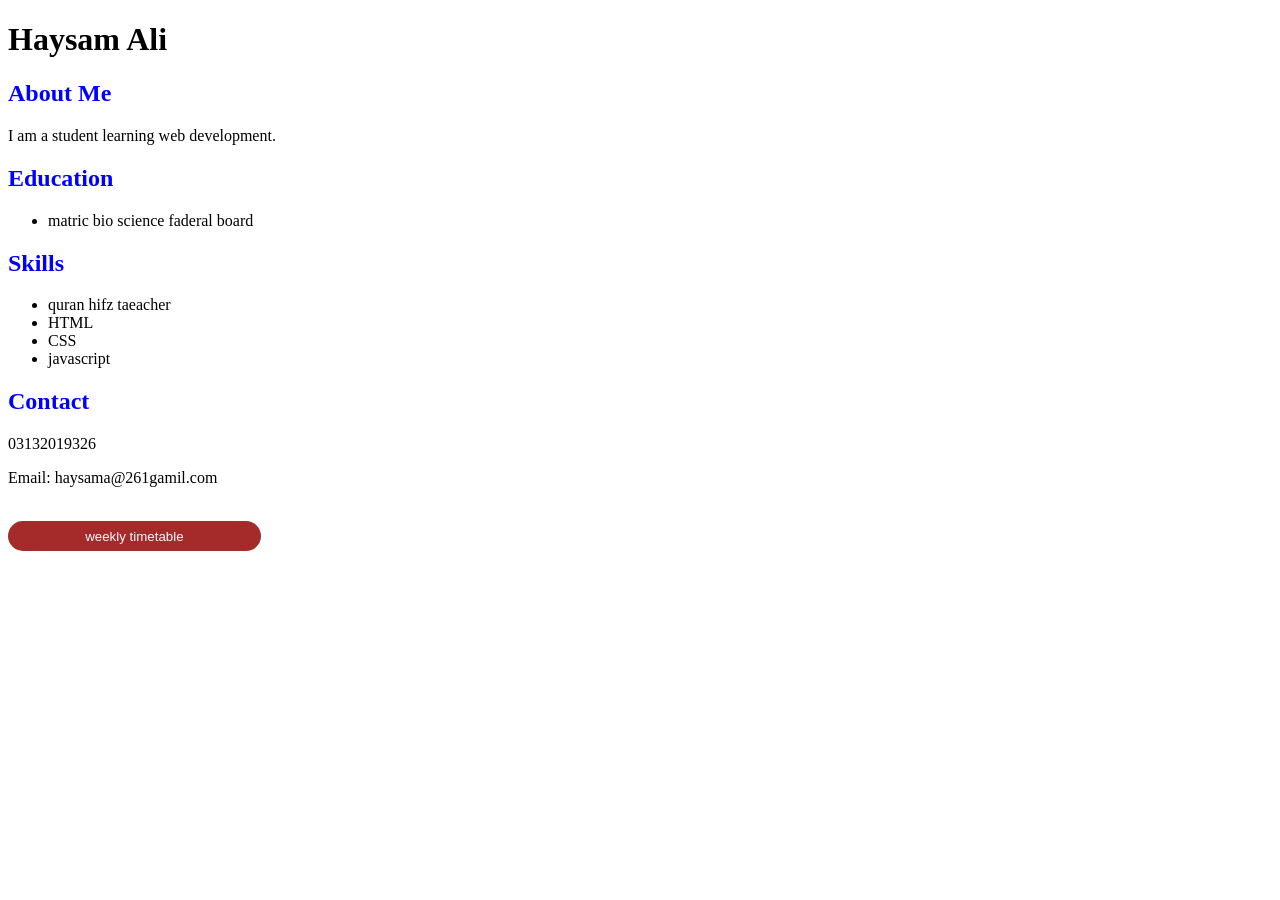
<file: index.html>
<!DOCTYPE html>
<html lang="en">
<head>
    <meta charset="UTF-8">
    <meta name="viewport" content="width=, initial-scale=1.0">
    <title>Document</title>
    <link rel="stylesheet" href="cv.css">
</head>
<body>
    <h1>Haysam Ali</h1>

<h2>About Me</h2>
<p>I am a student learning web development.</p>

<h2>Education</h2>
<ul>
  <li>matric bio science faderal board</li>
</ul>

<h2>Skills</h2>
<ul>
<li>quran hifz taeacher</li>
  <li>HTML</li>
  <li>CSS</li>
  <li>javascript</li>
</ul>

<h2>Contact</h2>
<p>03132019326</p>
<p>Email: haysama@261gamil.com</p>
<br>
<a href="timetable.html"><button>weekly timetable</button></a>
</body>
</html>
</file>
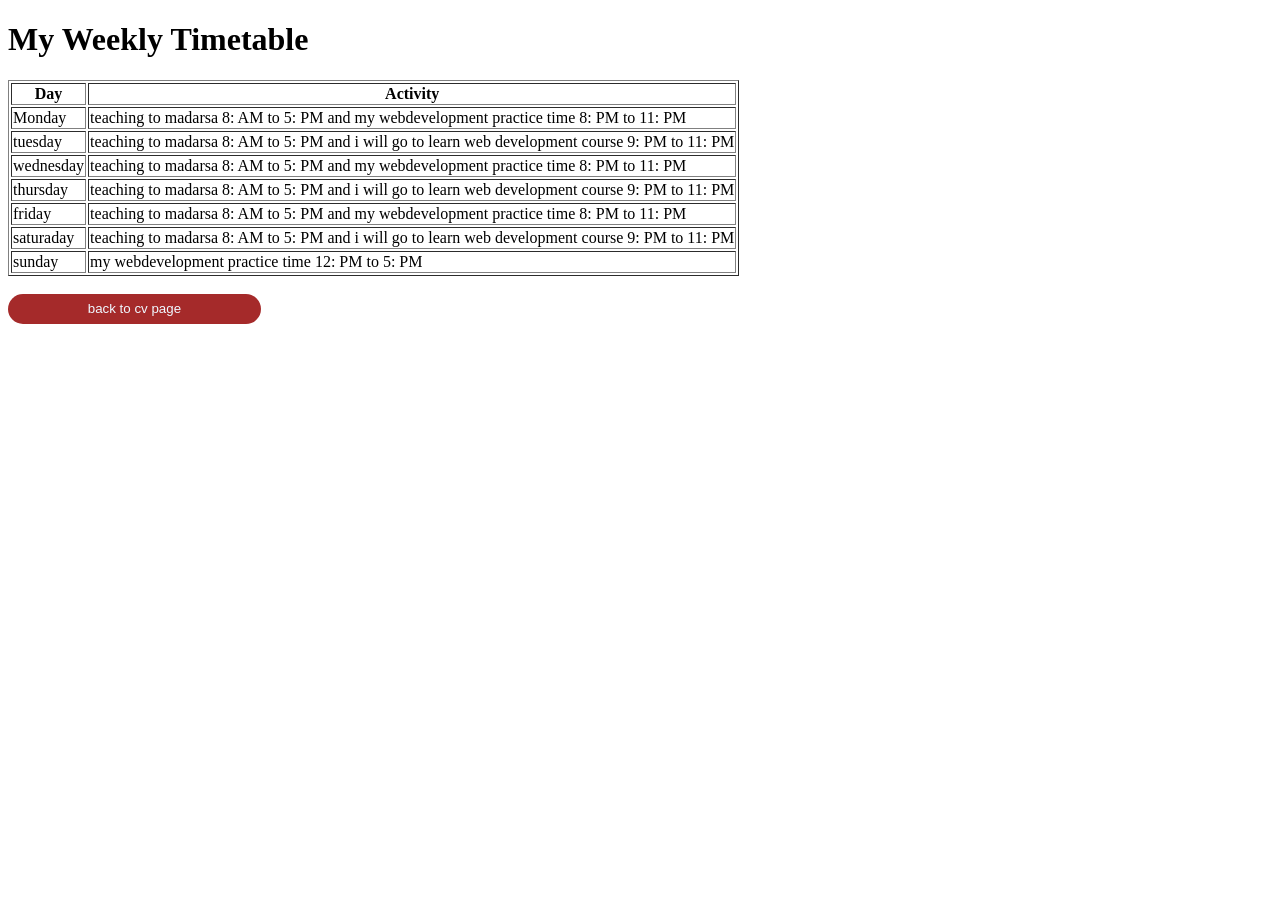
<file: timetable.html>
<!DOCTYPE html>
<html lang="en">
<head>
    <meta charset="UTF-8">
    <meta name="viewport" content="width=device-width, initial-scale=1.0">
    <title>Document</title>
    <link rel="stylesheet" href="cv.css">
</head>
<body>
    <h1>My Weekly Timetable</h1>

<table border="1">
  <tr>
    <th>Day</th>
    <th>Activity</th>
  </tr>
  <tr>
    <td>Monday</td>
    <td>teaching to madarsa 8: AM to 5: PM and my webdevelopment practice time 8: PM to 11: PM</td>
  </tr>
  <tr>
    <td>tuesday</td>
    <td>teaching to madarsa 8: AM to 5: PM and i will go to learn web development course 9: PM to 11: PM</td>
  </tr>
      <td>wednesday</td>
    <td>teaching to madarsa 8: AM to 5: PM and my webdevelopment practice time 8: PM to 11: PM</td>
  </tr>   
   <td>thursday</td>
    <td>teaching to madarsa 8: AM to 5: PM and i will go to learn web development course 9: PM to 11: PM</td>
  </tr> 
     <td>friday</td>
    <td>teaching to madarsa 8: AM to 5: PM and my webdevelopment practice time 8: PM to 11: PM</td>
  </tr>
  <tr>

      <td>saturaday</td>
    <td>teaching to madarsa 8: AM to 5: PM and i will go to learn web development course 9: PM to 11: PM</td>
    </tr>
    <tr>
        <td>sunday</td>
        <td>my webdevelopment practice time 12: PM to 5: PM</td>
    </tr>
</table>
<br>
<a href="index.html"><button>back to cv page</button></a>
</body>
</html>
</file>
<file: cv.css>
h2{
    color: blue;
}

button{
    background-color: brown;
    border: none;
    height: 30px;
    width: 20%;
    border-radius: 15px;
    color: aliceblue;
}
a :hover{
    background-color: white;
    color: black;
}
</file>
